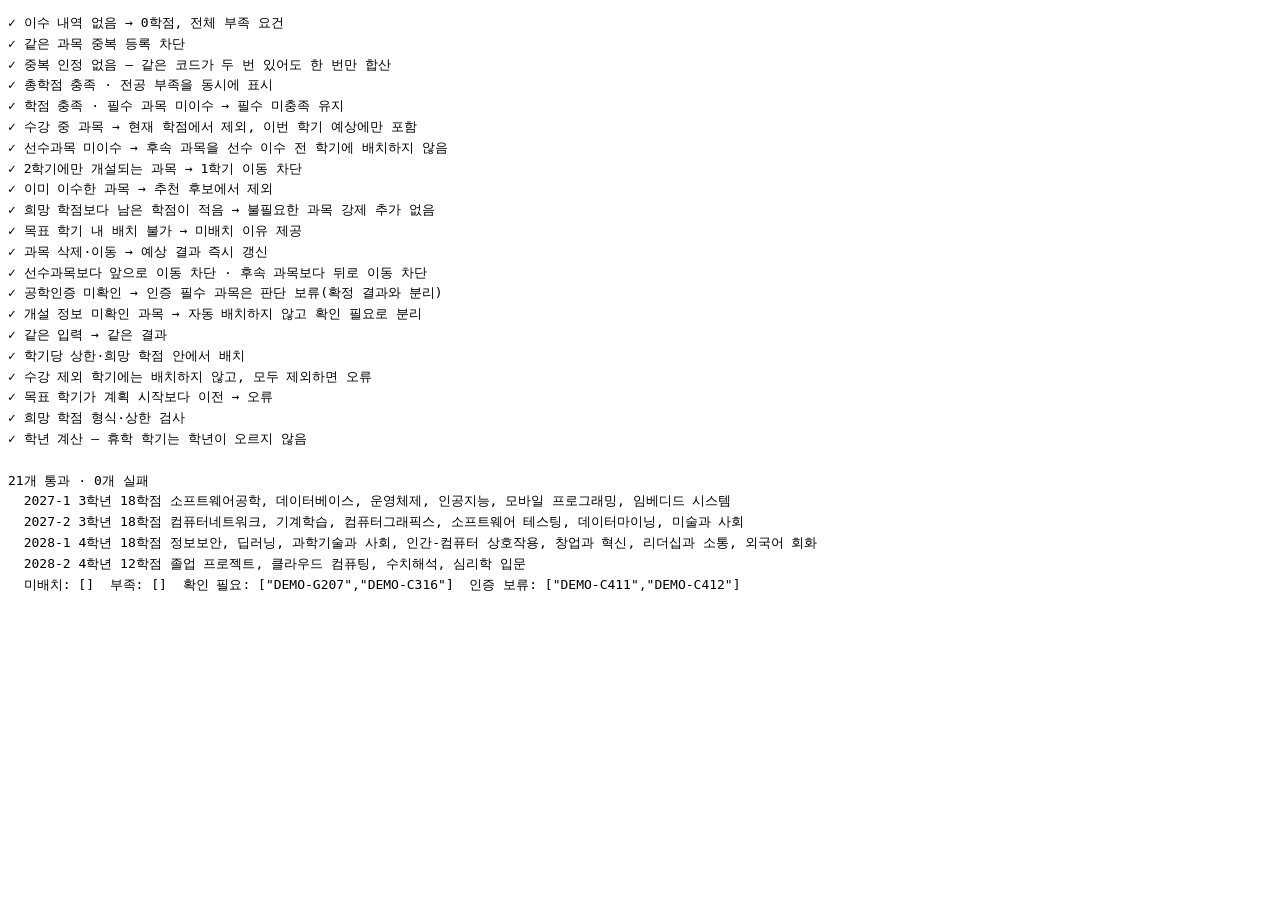
<file: tests/engine.test.html>
<!doctype html><meta charset="utf-8"><title>engine test</title>
<pre id="out" style="font:13px/1.6 ui-monospace,monospace;white-space:pre-wrap"></pre>
<script src="../js/data.sample.js"></script><script src="../js/engine.js"></script><script src="engine.test.js"></script>
</file>
